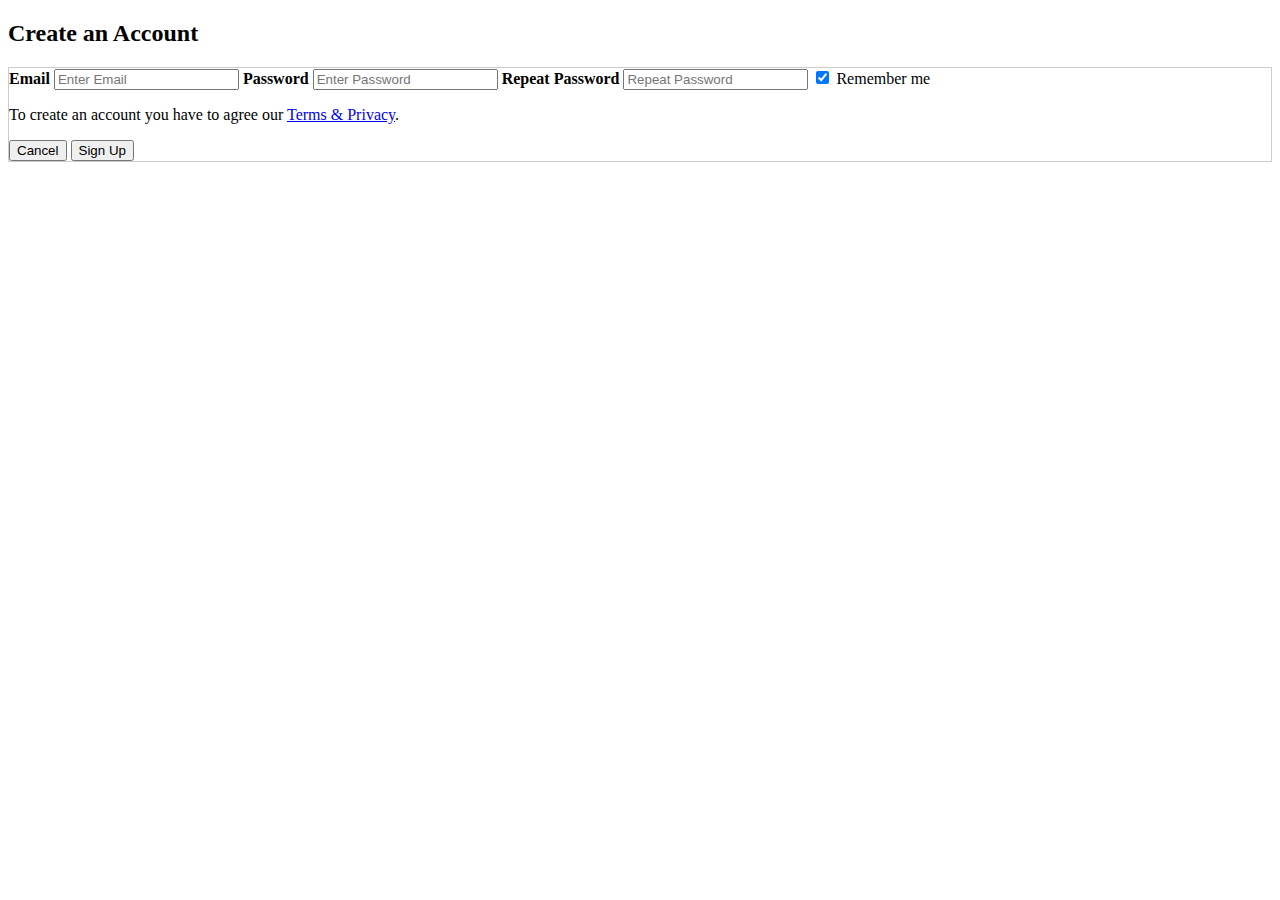
<file: create an account.html>
<!DOCTYPE html>
<html>
    <body>
    <h2>Create an Account</h2> 
    <!--Step 1:Adding HTML-->
    <form action="/action_page.php" style="border:1px solid #ccc"> 
        <div class="container"> 

            <label><b>Email</b></label> 

            <input type="text" placeholder="Enter Email" name="email" required> 
            
            <label><b>Password</b></label> 

            <input type="password" placeholder="Enter Password" name="psw" required> 
            
            <label><b>Repeat Password</b></label> 

            <input type="password" placeholder="Repeat Password" name="psw-repeat" required> 

            <input type="checkbox" checked="checked"> Remember me 

            <p>To create an account you have to agree our <a href="#">Terms & Privacy</a>.</p> 
            
            <div class="clearfix"> 

                <button type="button" class="cancelbtn">Cancel</button> 

                <button type="submit" class="signupbtn">Sign Up</button> 

            </div> 

        </div> 
        
    </form>   

</body>

</html>
</file>
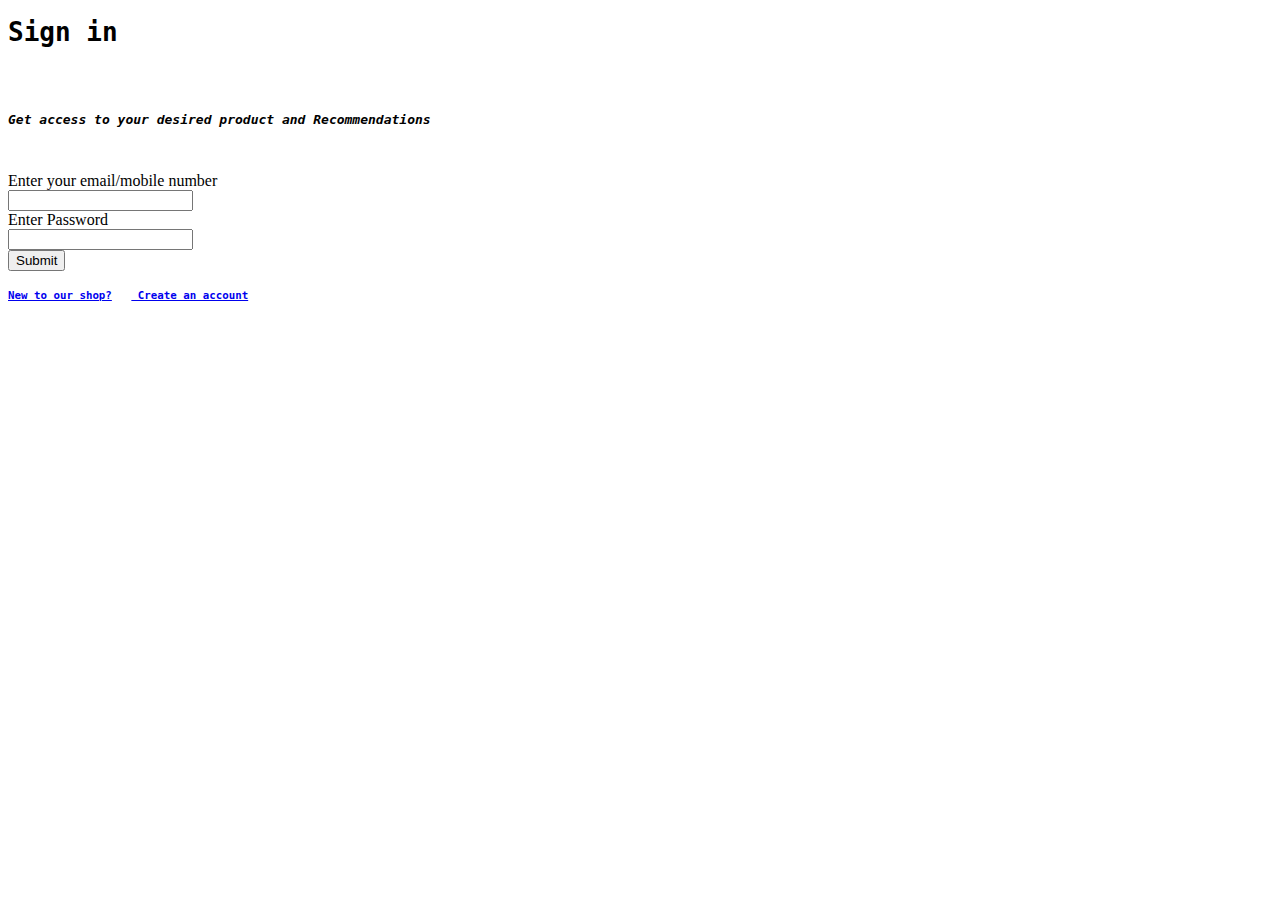
<file: js/sing in.html>
<!DOCTYPE html>
<html>
    <head>
        <body style="background-image: url("C:\Users\USER\Desktop\my web\js\sign in.jpg");">
<div class="bg-image"></div>
<div class="bg-text">
 <pre>
<caption><h1>Sign in</h1>
     
<cite><h4>Get access to your desired product and Recommendations</h4></cite> </caption></pre>
<i class="fas fa-user p-2"></i>
  <label for="email">Enter your email/mobile number</label></br>
<input type="email" id="email" name="email"></br>
<label for="password">Enter Password</label></br>
<input type="password"id="password"name="password"></br>
<label for="submit"></label>
<input type="submit"id="sbumit" name="sbumit"</br></label>
<pre><h5><a href="#">New to our shop?</a>   <a href="#"> Create an account</a><h5></pre>
  </div>



</body>
        </body>
    </head>
</html>
</file>
